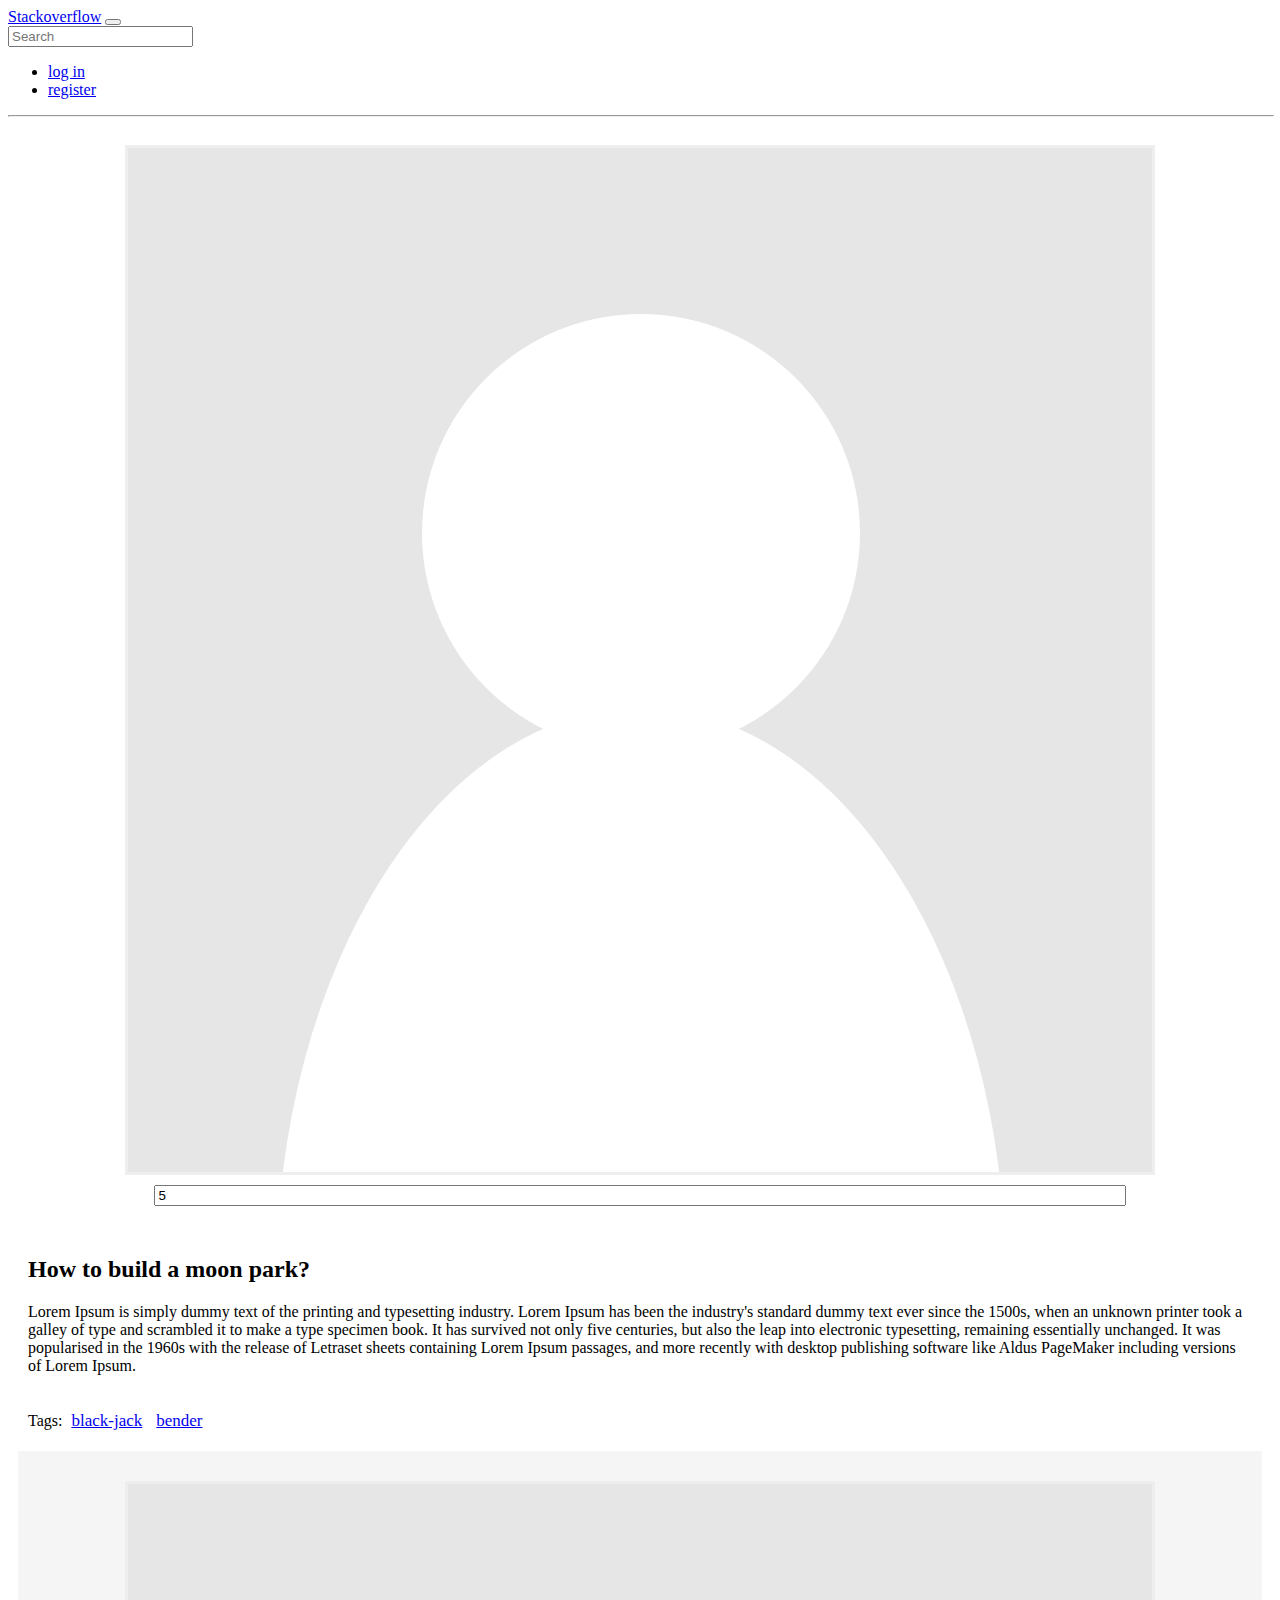
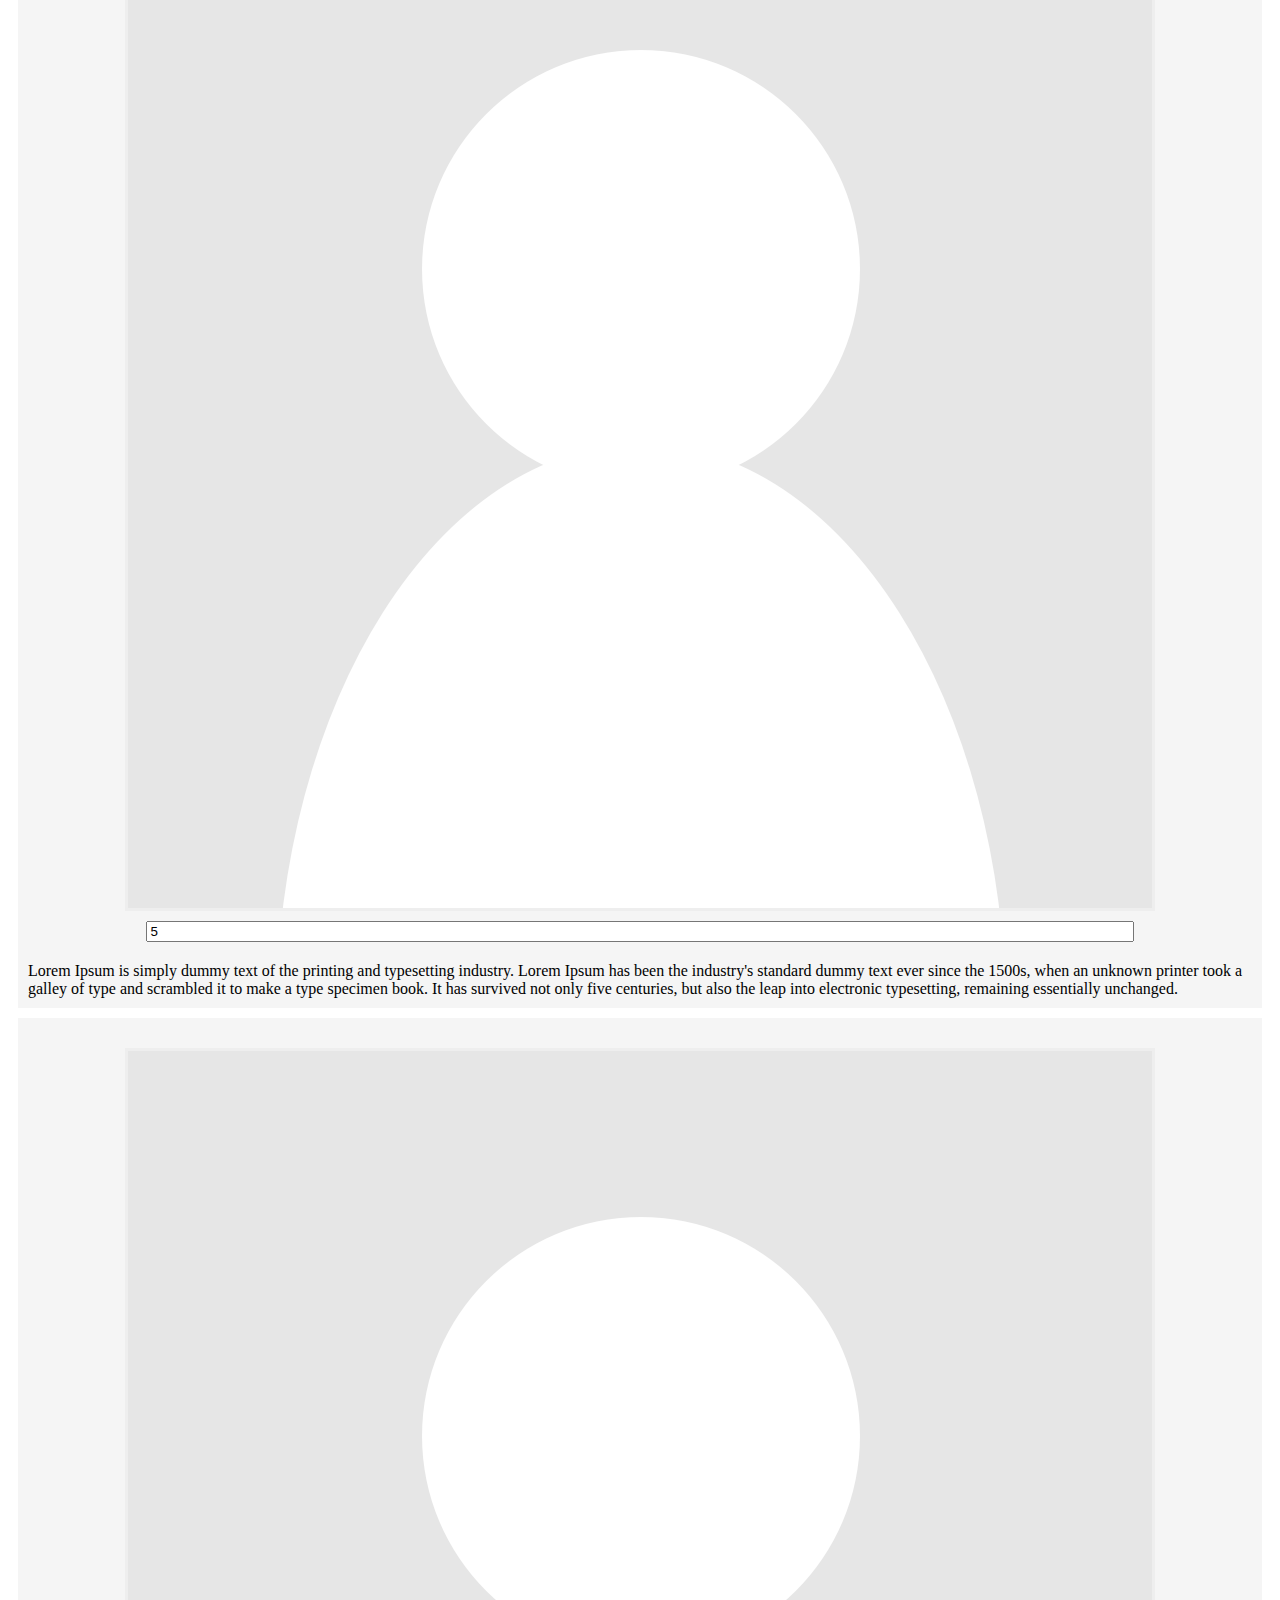
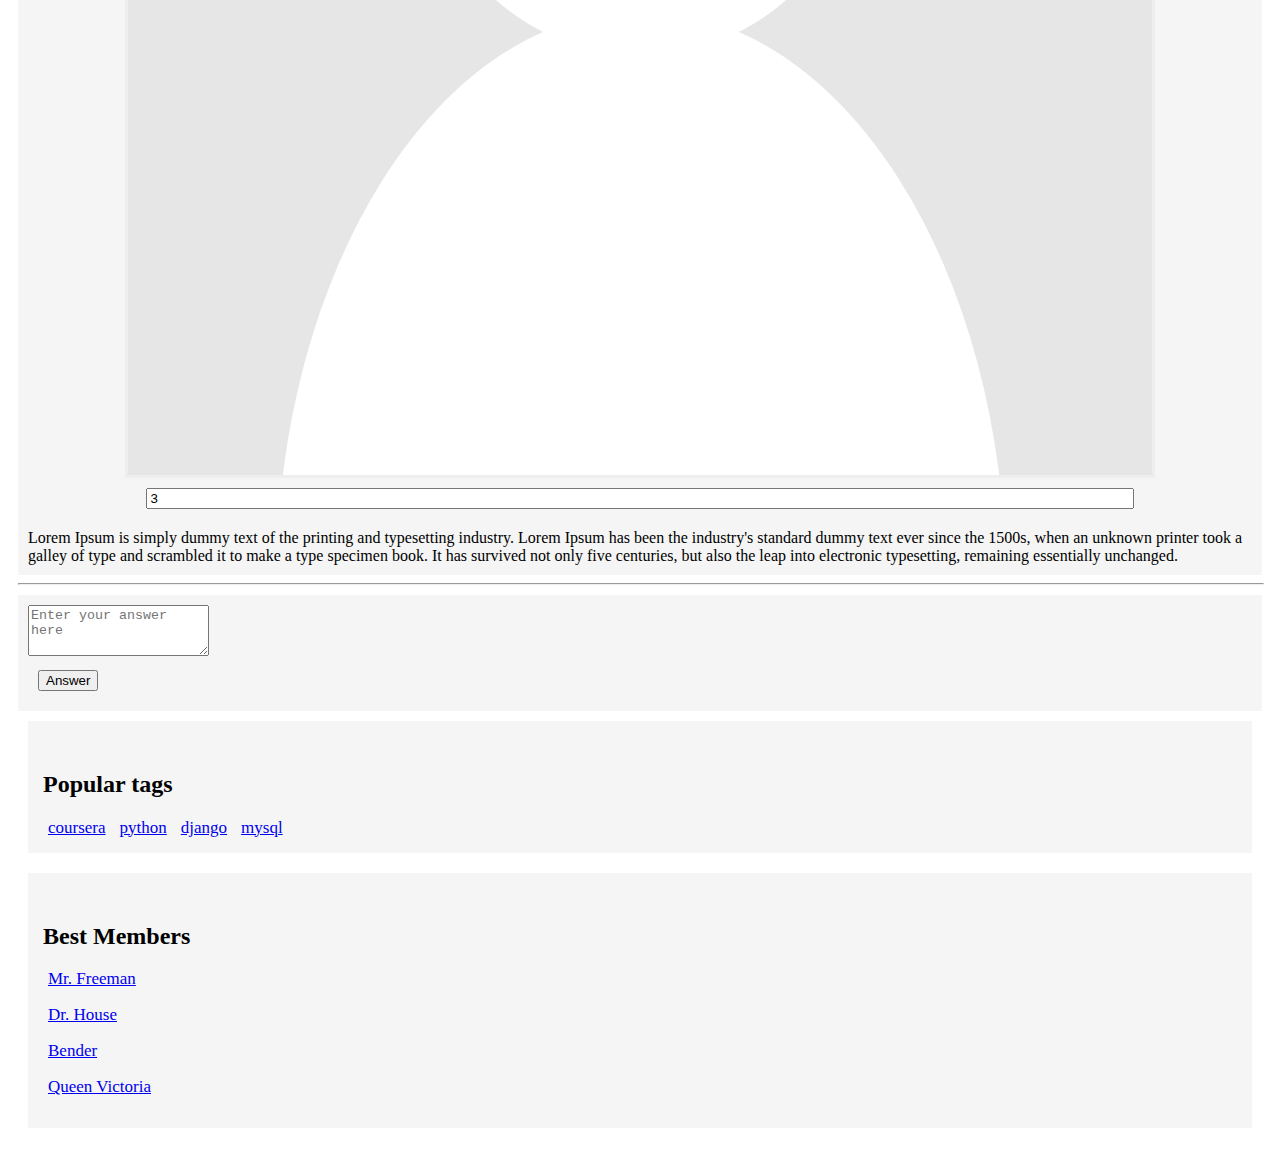
<file: week4/html/index.html>
<!DOCTYPE html>
<html lang="en">
<head>
    <meta charset="UTF-8">
    <title>AskPupkin</title>
    <link rel="stylesheet" href="https://stackpath.bootstrapcdn.com/bootstrap/4.1.1/css/bootstrap.min.css" integrity="sha384-WskhaSGFgHYWDcbwN70/dfYBj47jz9qbsMId/iRN3ewGhXQFZCSftd1LZCfmhktB" crossorigin="anonymous">
    <link rel="stylesheet" href="index.css">
</head>
<body>
<nav class="navbar navbar-expand-lg navbar-light bg-light">
  <a class="navbar-brand" href="#">Stackoverflow</a>
  <button class="navbar-toggler" type="button" data-toggle="collapse" data-target="#navbarSupportedContent" aria-controls="navbarSupportedContent" aria-expanded="false" aria-label="Toggle navigation">
    <span class="navbar-toggler-icon"></span>
  </button>
    <form class="form-inline my-2 my-lg-0">
      <input class="form-control mr-sm-2" type="search" placeholder="Search" aria-label="Search">
    </form>

  <div class="collapse navbar-collapse" id="navbarSupportedContent">
    <ul class="navbar-nav ml-auto">
      <li class="nav-item">
        <a class="nav-link" href="#">log in</a>
      </li>
      <li class="nav-item">
        <a class="nav-link" href="#">register</a>
      </li>
    </ul>

  </div>
</nav>
<hr />
<div class="container bord-container">

    <div id="content" class="row bord-hidden">

        <div id="mainbar" class="col-9">
            <div id="question" class="row">
                <div id="votecell" class="col-3 bord-hidden">
                    <div id="user-avatar" class="row main-avatar">
                        <img src="user.png" class="avatar">
                    </div>
                    <div id="user-vote" class="row bord-hidden">
                        <input class="input-number " type="number" min="0" value="5">
                    </div>
                </div>
                <div id="postcell" class="col-9">
                    <div id="post-text" class="bord-hidden">
                        <h2 id="question-header">How to build a moon park?</h2>
                        <p id="question-body">
                            Lorem Ipsum is simply dummy text of the printing and typesetting industry.
                            Lorem Ipsum has been the industry's standard dummy text ever since the 1500s,
                            when an unknown printer took a galley of type and scrambled it to make a type specimen book.
                            It has survived not only five centuries, but also the leap into electronic typesetting, remaining
                            essentially unchanged. It was popularised in the 1960s with the release of Letraset sheets containing
                            Lorem Ipsum passages, and more recently with desktop publishing software like Aldus PageMaker including
                            versions of Lorem Ipsum.
                        </p>
                    </div>
                    <div id="tags-list" class="bord-hidden">
                        Tags:
                            <span class="badge badge-light tag__item"><a href="#">black-jack</a></span>
                            <span class="badge badge-light tag__item"><a href="#">bender</a></span>
                    </div>
                </div>
            </div>
            <div id="answers">
                <div class="row answer shadow-sm">
                    <div class="col-3 bord-hidden">
                        <div class="row comment-avatar">
                            <img src="user.png"  class="avatar">
                        </div>
                        <div>
                            <input class="input-number bord-top" type="number" min="0" value="5">
                        </div>
                    </div>
                    <div class="col-9 bord-hidden">
                        Lorem Ipsum is simply dummy text of the printing and typesetting industry.
                        Lorem Ipsum has been the industry's standard dummy text ever since the 1500s,
                        when an unknown printer took a galley of type and scrambled it to make a type specimen book.
                        It has survived not only five centuries, but also the leap into electronic typesetting, remaining
                        essentially unchanged.
                    </div>
                </div>
                     <div class="row answer shadow-sm">
                    <div class="col-3 bord-hidden">
                        <div class="row comment-avatar">
                            <img src="user.png"   class="avatar">
                        </div>
                        <div>
                            <input class="input-number bord-top" type="number" min="0" value="3">
                        </div>
                    </div>
                    <div class="col-9 bord-hidden">
                        Lorem Ipsum is simply dummy text of the printing and typesetting industry.
                        Lorem Ipsum has been the industry's standard dummy text ever since the 1500s,
                        when an unknown printer took a galley of type and scrambled it to make a type specimen book.
                        It has survived not only five centuries, but also the leap into electronic typesetting, remaining
                        essentially unchanged.
                    </div>
                </div>
                <hr />
                <form id="post-form">
                    <div class="form-group bord-hidden answer shadow-sm">
                        <textarea class="form-control" id="exampleFormControlTextarea1" rows="3" placeholder="Enter your answer here"></textarea>
                        <div class="bord-hidden"> <button type="button" class="btn btn-primary shadow-sm">Answer</button></div>
                    </div>
                </form>
            </div>

        </div>
        <div id="sidebar" class="col-3 ">
            <div class="row bord-hidden">
                <div class="col tag shadow-sm">
                    <h2>Popular tags</h2>
                    <div>
                        <a class="tag__item" href="#">coursera</a>
                        <a class="tag__item" href="#">python</a>
                        <a class="tag__item" href="#">django</a>
                        <a class="tag__item" href="#">mysql</a>
                    </div>
                </div>
            </div>
           <div class="row bord-hidden">
                <div class="col tag bord-top shadow-sm">
                    <h2>Best Members</h2>
                    <div>
                        <p><a class="tag__item" href="#">Mr. Freeman</a></p>
                        <p><a class="tag__item" href="#">Dr. House</a></p>
                        <p><a class="tag__item" href="#">Bender</a></p>
                        <p><a class="tag__item" href="#">Queen Victoria</a></p>
                    </div>
                </div>
            </div>
        </div>
</div>

</div>


<script src="https://code.jquery.com/jquery-3.3.1.slim.min.js" integrity="sha384-q8i/X+965DzO0rT7abK41JStQIAqVgRVzpbzo5smXKp4YfRvH+8abtTE1Pi6jizo" crossorigin="anonymous"></script>
<script src="https://cdnjs.cloudflare.com/ajax/libs/popper.js/1.14.3/umd/popper.min.js" integrity="sha384-ZMP7rVo3mIykV+2+9J3UJ46jBk0WLaUAdn689aCwoqbBJiSnjAK/l8WvCWPIPm49" crossorigin="anonymous"></script>
<script src="https://stackpath.bootstrapcdn.com/bootstrap/4.1.1/js/bootstrap.min.js" integrity="sha384-smHYKdLADwkXOn1EmN1qk/HfnUcbVRZyYmZ4qpPea6sjB/pTJ0euyQp0Mk8ck+5T" crossorigin="anonymous"></script>


</body>
</html>
</file>
<file: week4/html/index.css>
.bord-hidden {
    padding: 10px 10px 10px 10px;
}


.avatar {
    display:block;
	margin:auto;
    border: 3px solid #eeeeee;
}

hr {
    align: "center";
    width: 100%;
}

.main-avatar {
    position:relative;
}

.comment-avatar {
    padding: 10px 10px 10px 10px;
    position:relative;
}

.input-number {
    width: 80%;
    height: 100%;
    display: block;
    margin-left: auto;
    margin-right: auto
}

.answer {
    background-color: #f5f5f5;
    padding-top: 10px;
    margin-top: 10px;
}

.tag {
    background-color: #f5f5f5;
    padding: 15px;
    padding-top: 30px;
}

.tag__item {
    font-size: 17px;
    padding: 5px;
    }
</file>
